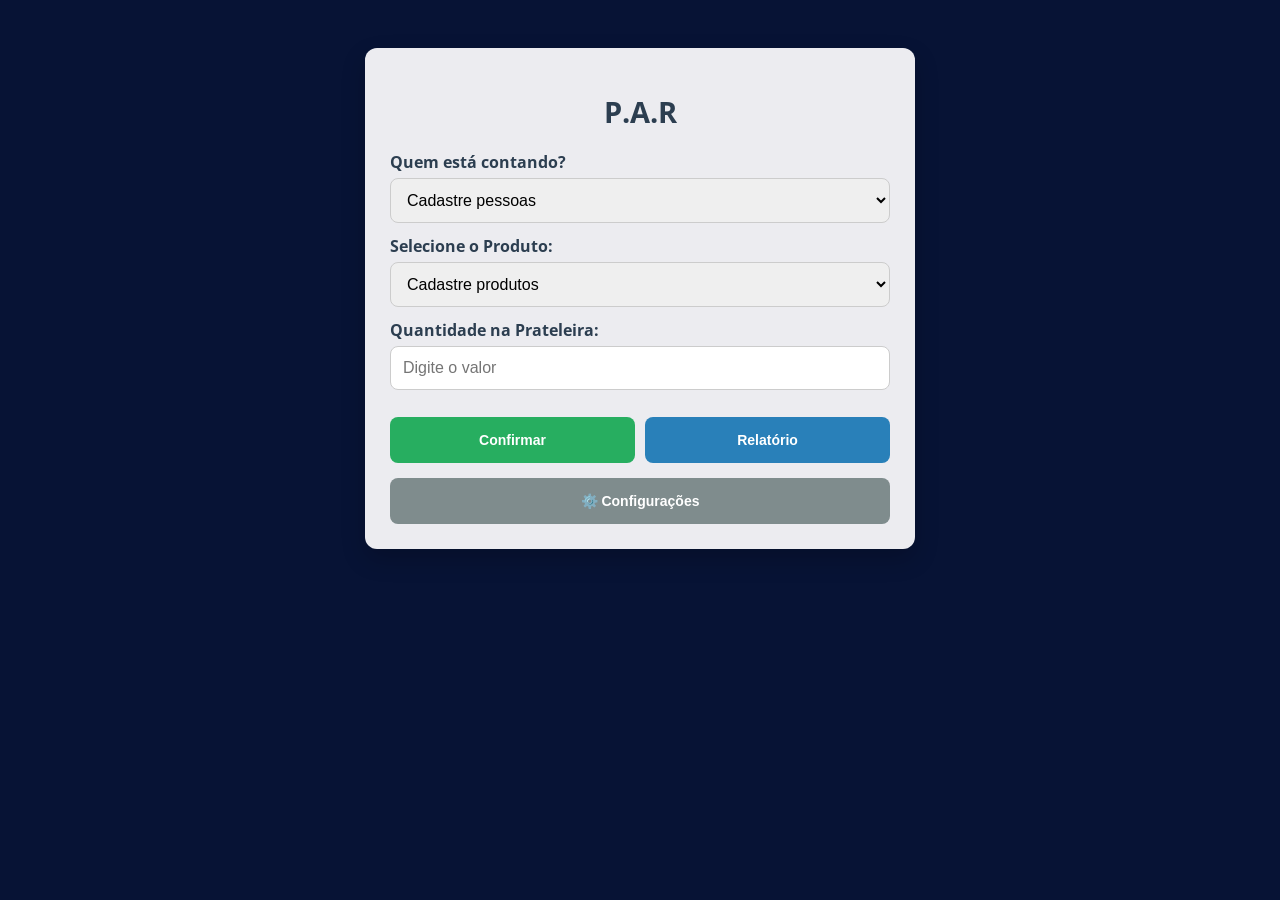
<file: index.html>
<!DOCTYPE html>
<html lang="pt-br">
<head>
    <meta charset="UTF-8">
    <meta name="viewport" content="width=device-width, initial-scale=1.0">
    <link rel="stylesheet" href="style.css">
    <title>P.A.R - Início</title>
</head>
<body>
    <div class="container">
        <h1>P.A.R</h1>
        
        <div class="card">
            <label>Quem está contando?</label>
            <select id="select-operador"></select>

            <label>Selecione o Produto:</label>
            <select id="select-produto"></select>

            <label>Quantidade na Prateleira:</label>
            <input type="number" id="quantidade" placeholder="Digite o valor">
        </div>

        <div class="botoes-lado-a-lado">
            <button class="btn-confirmar" onclick="salvarDados()">Confirmar</button>
            <button class="btn-link" onclick="window.location.href='relatorio.html'">Relatório</button>
        </div>

        <button class="btn-config" onclick="window.location.href='adicionar.html'">⚙️ Configurações</button>
    </div>

    <script>
        function carregarListas() {
            const produtos = JSON.parse(localStorage.getItem('estoque_config')) || {};
            const operadores = JSON.parse(localStorage.getItem('lista_operadores')) || [];
            
            const selProd = document.getElementById('select-produto');
            const selOp = document.getElementById('select-operador');

            selProd.innerHTML = Object.keys(produtos).map(p => `<option value="${p}">${p}</option>`).join('') || '<option>Cadastre produtos</option>';
            selOp.innerHTML = operadores.map(o => `<option value="${o}">${o}</option>`).join('') || '<option>Cadastre pessoas</option>';
        }

        function salvarDados() {
            const operador = document.getElementById('select-operador').value;
            const produto = document.getElementById('select-produto').value;
            const qtd = parseInt(document.getElementById('quantidade').value);
            const config = JSON.parse(localStorage.getItem('estoque_config')) || {};

            if (isNaN(qtd) || operador.includes("Cadastre")) return alert("Selecione a pessoa e a quantidade!");

            const agora = new Date();
            const dataStr = agora.toLocaleDateString('pt-BR');
            const horaBloco = agora.getHours().toString().padStart(2, '0') + ":00";
            const horaExata = agora.toLocaleTimeString('pt-BR');

            let banco = JSON.parse(localStorage.getItem('dados_estoque')) || [];
            const index = banco.findIndex(i => i.nome === produto && i.data === dataStr && i.hora === horaBloco);

            if (index !== -1) {
                banco[index].contado += qtd;
                banco[index].vendido = banco[index].inicial - banco[index].contado;
                banco[index].horaExata = horaExata;
                banco[index].operador = operador; 
            } else {
                banco.push({
                    data: dataStr, hora: horaBloco, horaExata: horaExata, operador: operador,
                    nome: produto, inicial: config[produto], contado: qtd, vendido: config[produto] - qtd
                });
            }
            localStorage.setItem('dados_estoque', JSON.stringify(banco));
            alert("✅ Salvo!");
            document.getElementById('quantidade').value = "";
        }
        window.onload = carregarListas;
    </script>
</body>
</html>
</file>
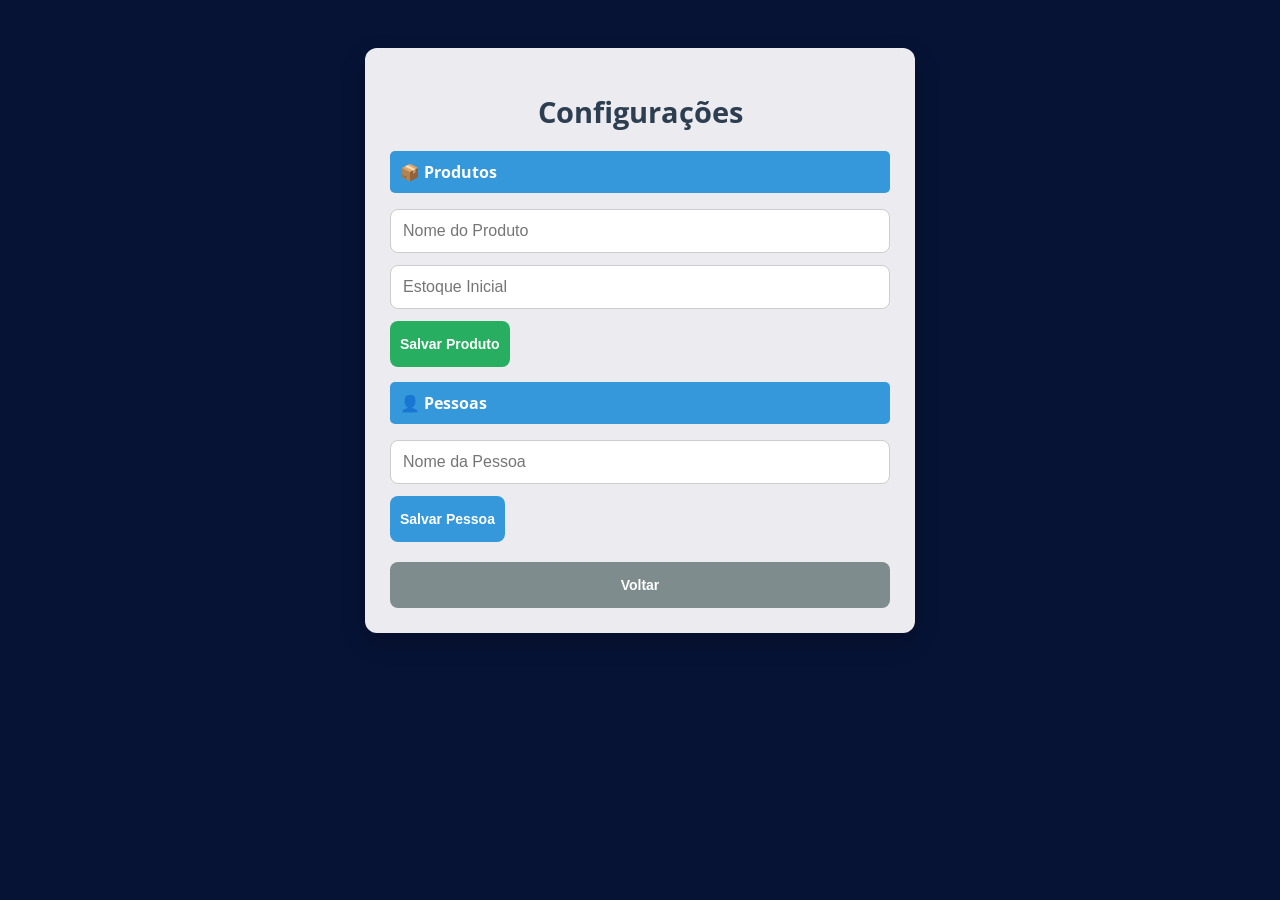
<file: adicionar.html>
<!DOCTYPE html>
<html lang="pt-br">
<head>
    <meta charset="UTF-8">
    <meta name="viewport" content="width=device-width, initial-scale=1.0">
    <link rel="stylesheet" href="style.css">
    <title>P.A.R - Configurações</title>
</head>
<body>
    <div class="container">
        <h1>Configurações</h1>
        
        <div class="card">
            <h3>📦 Produtos</h3>
            <input type="text" id="nome-produto" placeholder="Nome do Produto">
            <input type="number" id="qtd-inicial" placeholder="Estoque Inicial">
            <button class="btn-confirmar" onclick="adicionarProduto()">Salvar Produto</button>
            <table>
                <tbody id="corpo-produtos"></tbody>
            </table>
        </div>

        <div class="card">
            <h3>👤 Pessoas</h3>
            <input type="text" id="nome-operador" placeholder="Nome da Pessoa">
            <button class="btn-confirmar" style="background-color: #3498db;" onclick="adicionarOperador()">Salvar Pessoa</button>
            <table>
                <tbody id="corpo-operadores"></tbody>
            </table>
        </div>

        <button class="btn-config" onclick="window.location.href='index.html'">Voltar</button>
    </div>

    <script>
        function adicionarProduto() {
            const nome = document.getElementById('nome-produto').value.trim();
            const qtd = parseInt(document.getElementById('qtd-inicial').value);
            if (!nome || isNaN(qtd)) return alert("Dados inválidos!");
            let config = JSON.parse(localStorage.getItem('estoque_config')) || {};
            config[nome] = qtd;
            localStorage.setItem('estoque_config', JSON.stringify(config));
            location.reload();
        }

        function adicionarOperador() {
            const nome = document.getElementById('nome-operador').value.trim();
            if (!nome) return alert("Digite o nome!");
            let operadores = JSON.parse(localStorage.getItem('lista_operadores')) || [];
            if (!operadores.includes(nome)) {
                operadores.push(nome);
                localStorage.setItem('lista_operadores', JSON.stringify(operadores));
                location.reload();
            }
        }

        function apagarItem(tipo, valor) {
            if (tipo === 'produto') {
                let config = JSON.parse(localStorage.getItem('estoque_config'));
                delete config[valor];
                localStorage.setItem('estoque_config', JSON.stringify(config));
            } else {
                let ops = JSON.parse(localStorage.getItem('lista_operadores'));
                ops = ops.filter(o => o !== valor);
                localStorage.setItem('lista_operadores', JSON.stringify(ops));
            }
            location.reload();
        }

        window.onload = function() {
            const config = JSON.parse(localStorage.getItem('estoque_config')) || {};
            const ops = JSON.parse(localStorage.getItem('lista_operadores')) || [];
            document.getElementById('corpo-produtos').innerHTML = Object.keys(config).map(n => 
                `<tr><td>${n}</td><td style="text-align:right"><button onclick="apagarItem('produto','${n}')" class="btn-excluir">X</button></td></tr>`
            ).join('');
            document.getElementById('corpo-operadores').innerHTML = ops.map(n => 
                `<tr><td>${n}</td><td style="text-align:right"><button onclick="apagarItem('operador','${n}')" class="btn-excluir">X</button></td></tr>`
            ).join('');
        };
    </script>
</body>
</html>
</file>
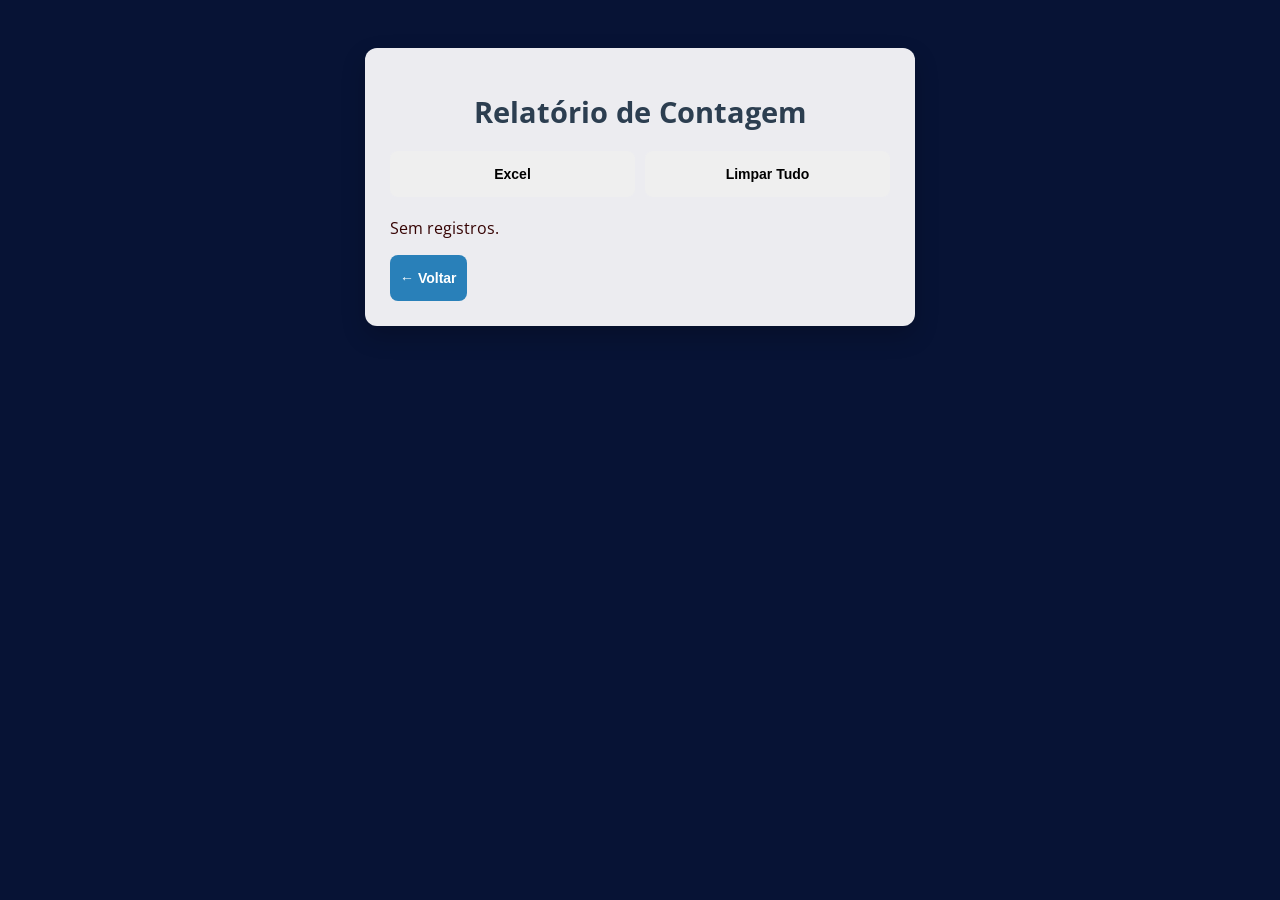
<file: relatorio.html>
<!DOCTYPE html>
<html lang="pt-br">
<head>
    <meta charset="UTF-8">
    <meta name="viewport" content="width=device-width, initial-scale=1.0">
    <link rel="stylesheet" href="style.css">
    <title>P.A.R - Relatório</title>
</head>
<body>
    <div class="container-relatorio">
        <h1>Relatório de Contagem</h1>
        <div style="display: flex; gap: 10px; margin-bottom: 20px;">
            <button class="btn-excel" onclick="exportar()">Excel</button>
            <button class="btn-limpar" onclick="limpar()">Limpar Tudo</button>
        </div>
        <div id="lista-tabelas"></div>
        <button class="btn-link" onclick="window.location.href='index.html'">← Voltar</button>
    </div>

    <script>
        function carregar() {
            const dados = JSON.parse(localStorage.getItem('dados_estoque')) || [];
            const container = document.getElementById('lista-tabelas');
            if (!dados.length) return container.innerHTML = "<p>Sem registros.</p>";

            const grupos = {};
            dados.forEach(d => {
                const chave = `${d.data} - ${d.hora}`;
                if (!grupos[chave]) grupos[chave] = [];
                grupos[chave].push(d);
            });

            container.innerHTML = Object.entries(grupos).map(([ref, itens]) => `
                <div class="bloco-hora">
                    <h3 style="background:#2c3e50">⏰ Horário: ${ref}</h3>
                    <table>
                        <thead>
                            <tr>
                                <th>Produto</th>
                                <th>Quem Contou</th>
                                <th>Final</th>
                                <th>Venda</th>
                            </tr>
                        </thead>
                        <tbody>${itens.map(i => `
                            <tr>
                                <td><b>${i.nome}</b><br><small>${i.horaExata}</small></td>
                                <td style="color:#2980b9; font-weight:bold;">👤 ${i.operador}</td>
                                <td style="text-align:center"><b>${i.contado}</b></td>
                                <td class="txt-venda" style="text-align:center">${i.vendido}</td>
                            </tr>
                        `).join('')}</tbody>
                    </table>
                </div>
            `).join('');
        }
        function limpar() { if(confirm("Apagar tudo?")) { localStorage.removeItem('dados_estoque'); location.reload(); } }
        window.onload = carregar;
    </script>
</body>
</html>
</file>
<file: style.css>
@import url('https://fonts.googleapis.com/css2?family=Open+Sans:wght@300..800&display=swap');

body {
    font-family: "Open Sans", sans-serif;
    background-color: #071335;
    color: #360404;
    display: flex;
    justify-content: center;
    padding: 20px;
}

.container, .container-relatorio {
    background: rgb(236, 236, 240);
    padding: 25px;
    border-radius: 12px;
    box-shadow: 0 10px 25px rgba(0,0,0,0.2);
    width: 100%;
    max-width: 500px;
    margin-top: 20px;
}

h1 { color: #2c3e50; text-align: center; margin-bottom: 20px; font-size: 1.8em; }
h3 { background: #3498db; color: white; padding: 10px; border-radius: 5px; margin-top: 15px; font-size: 1em; }

.card { margin-bottom: 15px; }
label { font-weight: bold; display: block; margin-bottom: 5px; color: #2c3e50; }

select, input {
    width: 100%;
    padding: 12px;
    margin-bottom: 12px;
    border: 1px solid #ccc;
    border-radius: 8px;
    box-sizing: border-box;
    font-size: 16px; /* Evita zoom automático no iPhone */
}

/* NOVA CLASSE PARA OS BOTÕES LADO A LADO */
.botoes-lado-a-lado {
    display: flex;
    gap: 10px;
    margin-bottom: 10px;
}

button {
    cursor: pointer;
    border: none;
    border-radius: 8px;
    padding: 15px 10px;
    transition: 0.2s;
    font-weight: bold;
    font-size: 14px;
    flex: 1; /* Faz os botões dividirem o espaço igual */
}

.btn-confirmar { background-color: #27ae60; color: white; }
.btn-confirmar:hover { background-color: #1e8449; }

.btn-link { background-color: #2980b9; color: white; text-align: center; text-decoration: none; display: flex; align-items: center; justify-content: center; }
.btn-link:hover { background-color: #1a5276; }

.btn-config { background-color: #7f8c8d; color: white; width: 100%; margin-top: 5px; flex: none; }

.btn-excluir { background-color: #e74c3c; color: white; padding: 5px 10px; flex: none; }

table { width: 100%; border-collapse: collapse; background: white; border-radius: 8px; overflow: hidden; }
th, td { text-align: left; padding: 10px; border-bottom: 1px solid #eee; }
th { background-color: #f2f2f2; color: #7f8c8d; font-size: 0.8em; }

.txt-venda { color: #e67e22; font-weight: bold; }
.hora-detalhe { display: block; font-size: 0.7em; color: #95a5a6; margin-top: 3px; }
</file>
